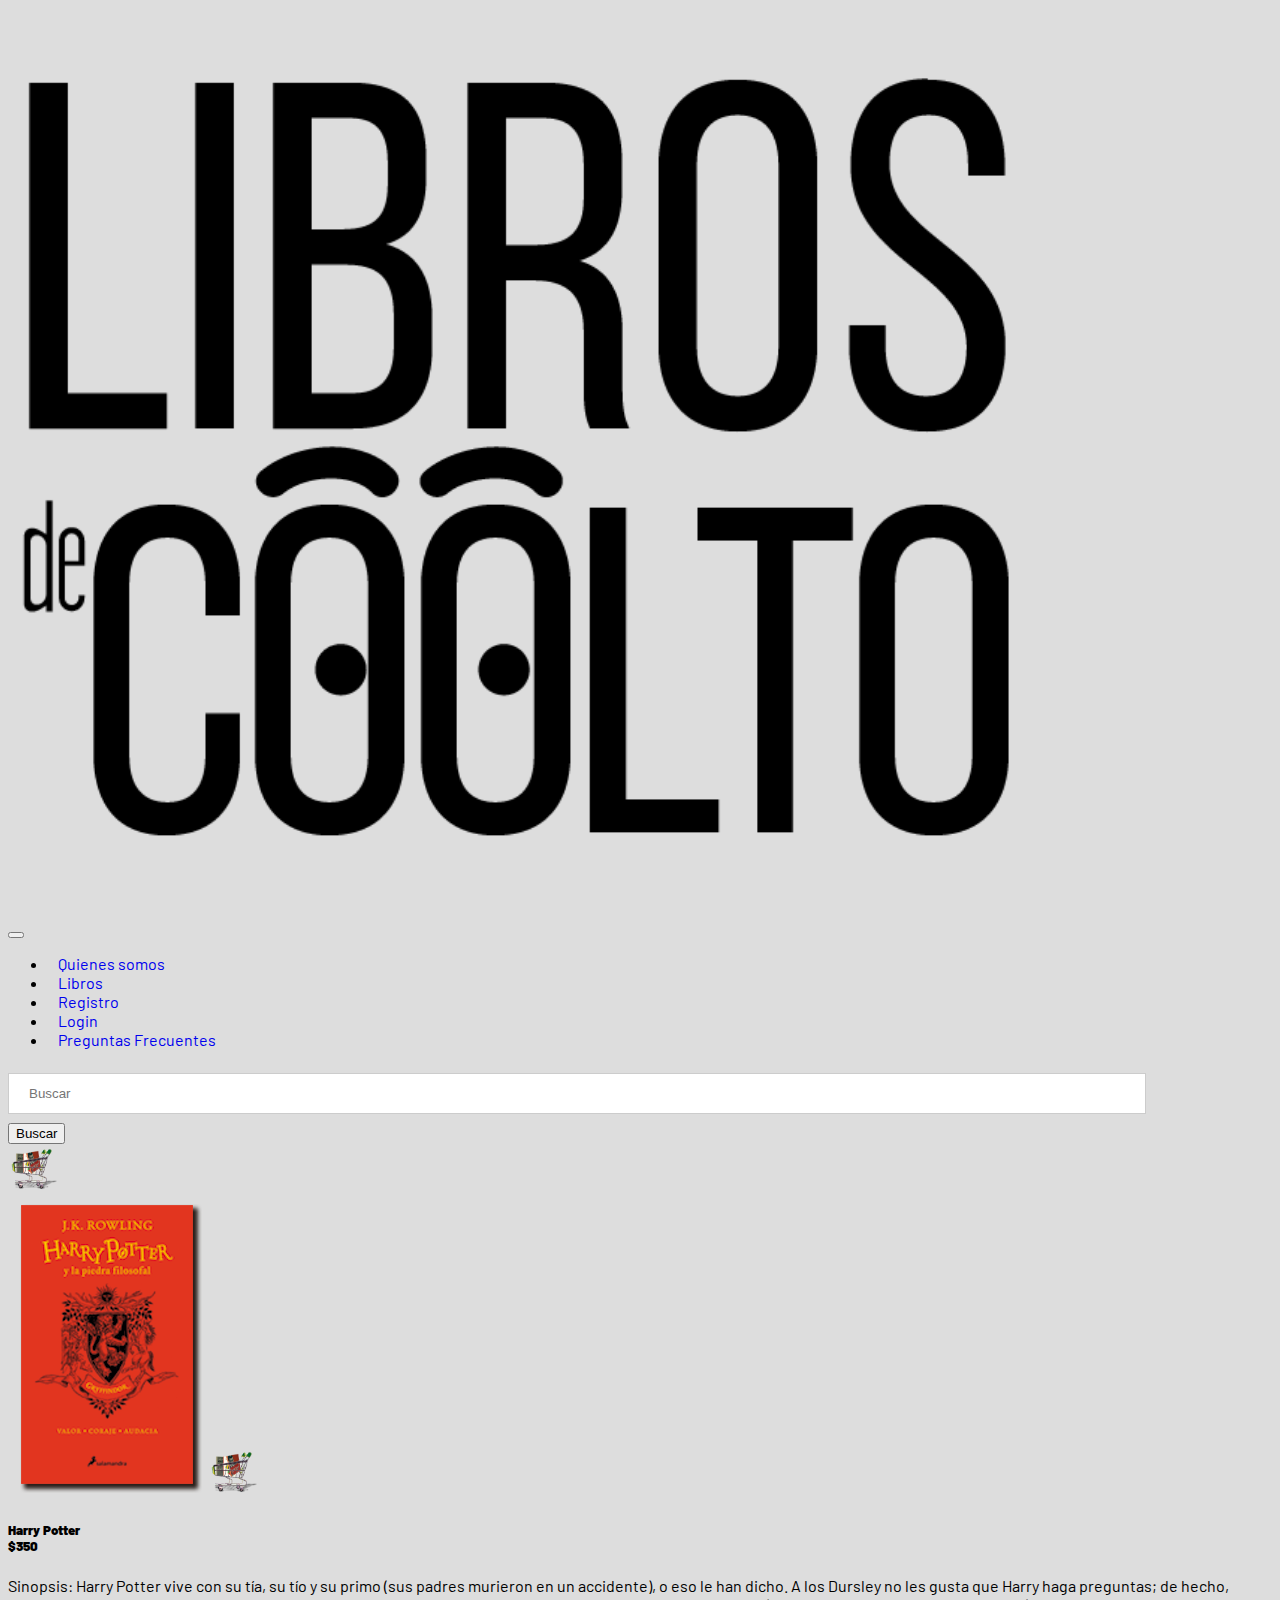
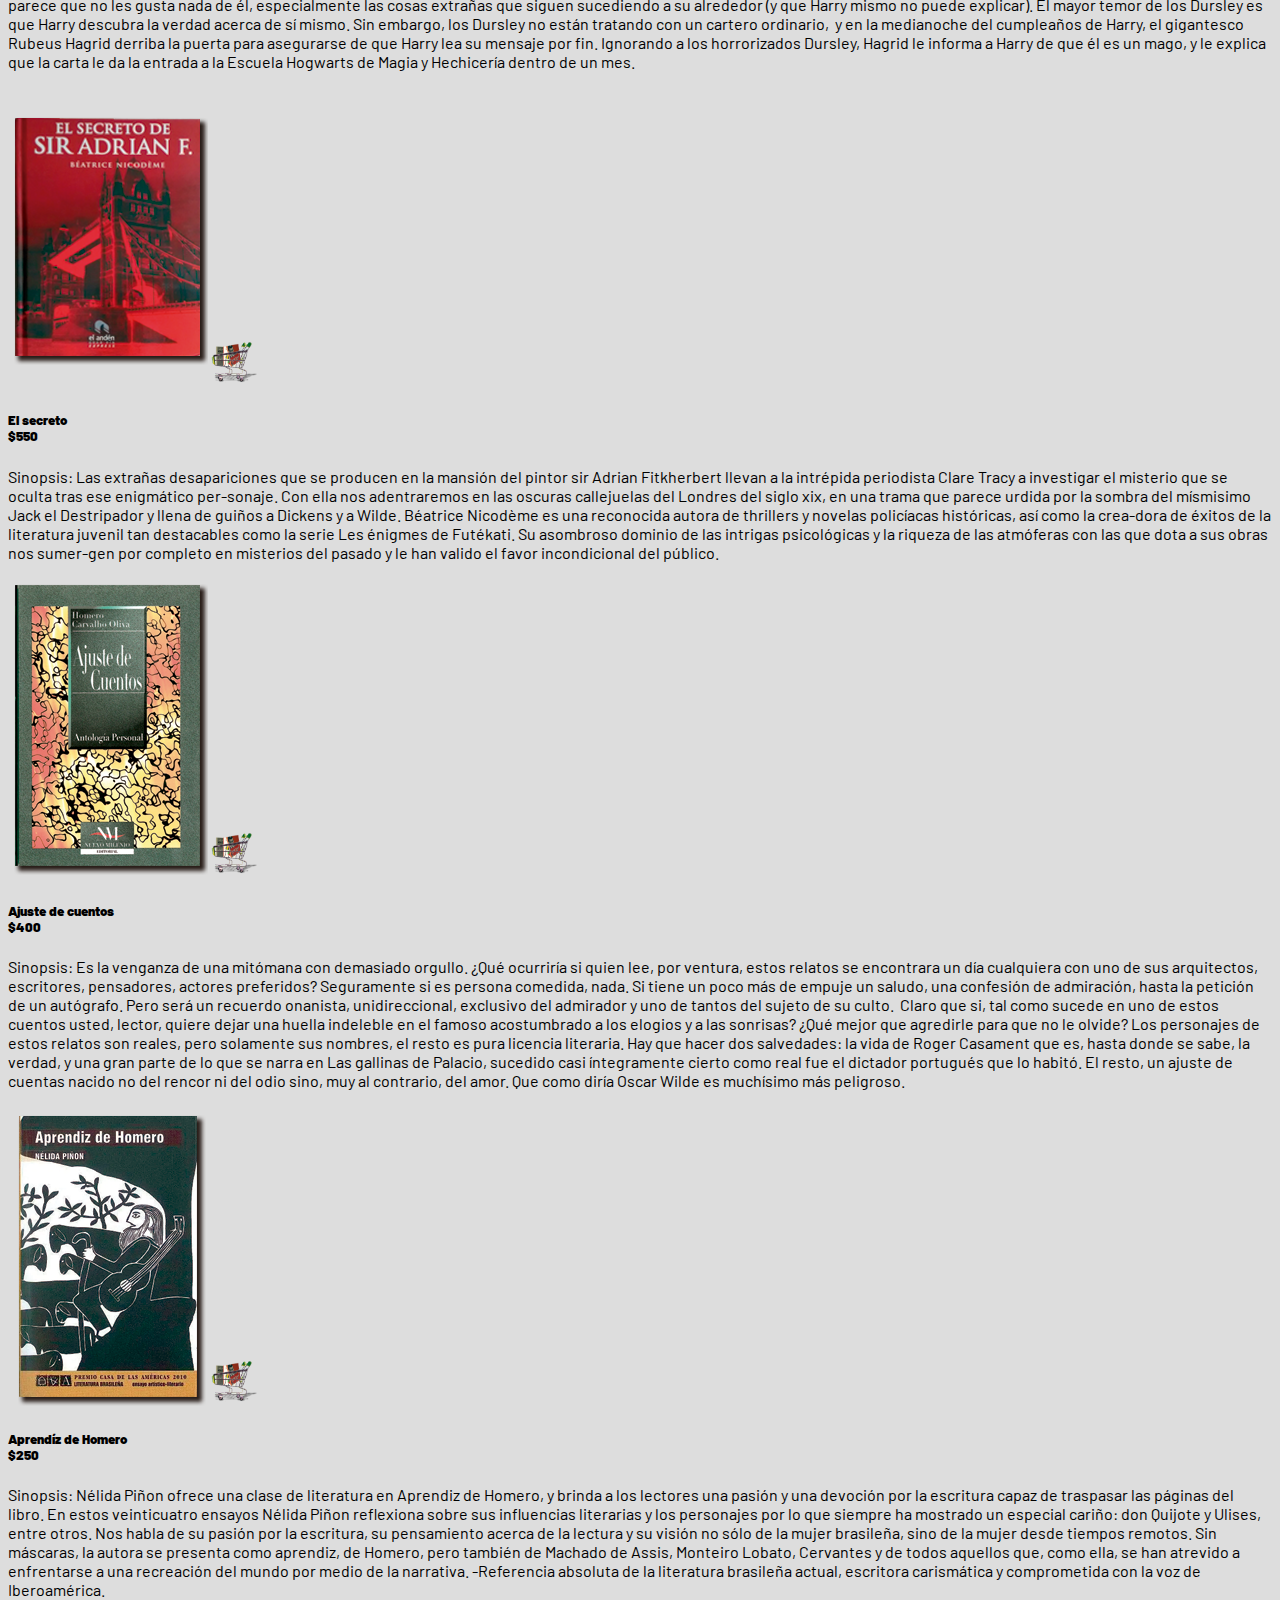
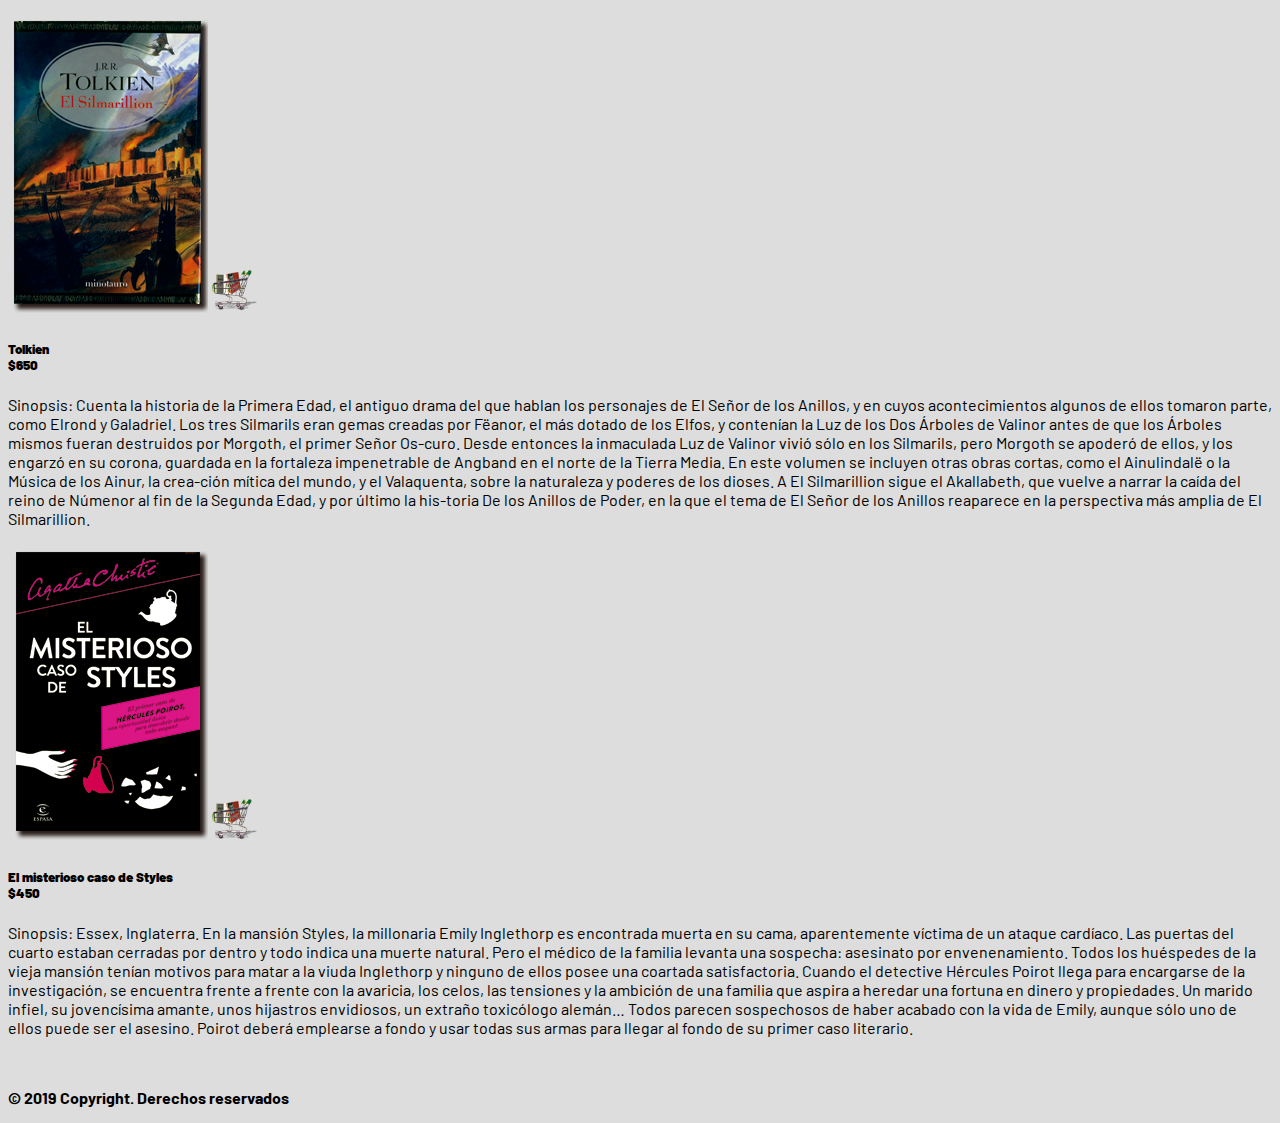
<file: VISTAS NUEVAS/libros.html>
<!DOCTYPE html>
<html>

<head>
  <meta charset="utf-8">
  <title>Libros de Coolto</title>
  <link rel="stylesheet" href="https://stackpath.bootstrapcdn.com/bootstrap/4.1.3/css/bootstrap.min.css" integrity="sha384-MCw98/SFnGE8fJT3GXwEOngsV7Zt27NXFoaoApmYm81iuXoPkFOJwJ8ERdknLPMO" crossorigin="anonymous">
  <link rel="stylesheet" href="css/estilos.css">
  <link href="https://fonts.googleapis.com/css?family=Barlow&amp;display=swap" rel="stylesheet">
  <meta name="viewport" content="width=device-width, initial-scale=1.0">
  <link rel="icon" href="img/Logo.png">
</head>

<body>
  <nav class="navbar navbar-expand-lg navbar-light bg-light col-lg-12">
    <div class="logo col-md-2 col-lg-1">
      <img src="img/Logo.png" width="80%" class="mx-auto img-fluid">
    </div>
    <button class="navbar-toggler" type="button" data-toggle="collapse" data-target="#navbarSupportedContent" aria-controls="navbarSupportedContent" aria-expanded="false" aria-label="Toggle navigation">
      <span class="navbar-toggler-icon"></span>
    </button>
    <div class="collapse navbar-collapse" id="navbarSupportedContent">
      <ul class="navbar-nav mr-auto">
        <li class="nav-item ">
          <a class="nav-link" href="quienes somos.html">Quienes somos</a>
        </li>
        <li class="nav-item ">
          <a class="nav-link" href="libros.html" contenteditable="true">Libros</a>
        </li>
        <li class="nav-item ">
          <a class="nav-link" href="registro.html">Registro</a>
        </li>
        <li class="nav-item">
          <a class="nav-link disabled" href="login.html">Login</a>
        </li>
        <li class="nav-item">
          <a class="nav-link disabled" href="preguntasFrecuentes.html">Preguntas Frecuentes</a>
        </li>
      </ul>
      <form class="form-inline my-2 my-lg-0">
        <input class="form-control mr-sm-2" type="search" placeholder="Buscar" aria-label="Search">
        <button class="btn btn-outline-success my-2 my-sm-0" type="submit">Buscar</button>
      </form><img src="img/Botón de carrito.png" width="50" class="" style="">
    </div>
  </nav>
  <div style="text-align:center;">
    <div class="container">
      <div class="row">
        <div class="col-md-12" style=""></div>
      </div>
    </div>
  </div>
  <div class="py-5 col-md-12" style="	background-attachment: fixed;">
    <div class="container">
      <div class="row">
        <div class="ml-auto p-3 col-md-2 bg-white" style=""> <img class="img-fluid d-block mx-auto" src="img/01.png"><img class="img-fluid d-block mx-auto" src="img/Botón de carrito.png" width="50">
          <h5 class="text-center"><b>Harry Potter<br>$350</b></h5>
        </div>
        <div class="p-3 col-md-10 mr-auto bg-white text-dark" style="">
          <div class="blockquote mb-0">
            <p class="">Sinopsis: Harry Potter vive con su tía, su tío y su primo (sus padres murieron en un accidente), o eso le han dicho. A los Dursley no les gusta que Harry haga preguntas; de hecho, parece que no les gusta nada de él, especialmente las cosas extrañas que siguen sucediendo a su alrededor (y que Harry mismo no puede explicar). El mayor temor de los Dursley es que Harry descubra la verdad acerca de sí mismo. Sin embargo, los Dursley no están tratando con un cartero ordinario,&nbsp; y en la medianoche del cumpleaños de Harry, el gigantesco Rubeus Hagrid derriba la puerta para asegurarse de que Harry lea su mensaje por fin. Ignorando a los horrorizados Dursley, Hagrid le informa a Harry de que él es un mago, y le explica que la carta le da la entrada a la Escuela Hogwarts de Magia y Hechicería dentro de un mes.</p>
          </div>
        </div>
      </div>
      <div class="row">
        <div class="col-md-12 align-items-center"></div>
      </div>
    </div>
  </div>
  <div class="py-5 col-md-12" style="	background-attachment: fixed;">
    <div class="container">
      <div class="row">
        <div class="ml-auto p-3 col-md-2 bg-white" style=""> <img class="img-fluid d-block mx-auto" src="img/02.png"><img class="img-fluid d-block mx-auto" src="img/Botón de carrito.png" width="50">
          <h5 class="text-center"><b>El secreto<br>$550</b></h5>
        </div>
        <div class="p-3 col-md-10 mr-auto bg-white text-dark" style="">
          <div class="blockquote mb-0">
            <p class="">Sinopsis:&nbsp;Las extrañas desapariciones que se producen en la mansión del pintor sir Adrian Fitkherbert llevan a la intrépida periodista Clare Tracy a investigar el misterio que se oculta tras ese enigmático per-sonaje. Con ella nos adentraremos en las oscuras callejuelas del Londres del siglo xix, en una trama que parece urdida por la sombra del mísmisimo Jack el Destripador y llena de guiños a Dickens y a Wilde. Béatrice Nicodème es una reconocida autora de thrillers y novelas policíacas históricas, así como la crea-dora de éxitos de la literatura juvenil tan destacables como la serie Les énigmes de Futékati. Su asombroso dominio de las intrigas psicológicas y la riqueza de las atmóferas con las que dota a sus obras nos sumer-gen por completo en misterios del pasado y le han valido el favor incondicional del público.</p>
          </div>
        </div>
      </div>
      <div class="row">
        <div class="col-md-12 align-items-center"></div>
      </div>
    </div>
  </div>
  <div class="py-5 col-md-12" style="	background-attachment: fixed;">
    <div class="container">
      <div class="row">
        <div class="ml-auto p-3 col-md-2 bg-white" style=""> <img class="img-fluid d-block mx-auto" src="img/03.png"><img class="img-fluid d-block mx-auto" src="img/Botón de carrito.png" width="50">
          <h5 class="text-center"><b>Ajuste de cuentos<br>$400</b></h5>
        </div>
        <div class="p-3 col-md-10 mr-auto bg-white text-dark" style="">
          <div class="blockquote mb-0">
            <p class="">Sinopsis: Es la venganza de una mitómana con demasiado orgullo. ¿Qué ocurriría si quien lee, por ventura, estos relatos se encontrara un día cualquiera con uno de sus arquitectos, escritores, pensadores, actores preferidos? Seguramente si es persona comedida, nada. Si tiene un poco más de empuje un saludo, una confesión de admiración, hasta la petición de un autógrafo. Pero será un recuerdo onanista, unidireccional, exclusivo del admirador y uno de tantos del sujeto de su culto.&nbsp; Claro que si, tal como sucede en uno de estos cuentos usted, lector, quiere dejar una huella indeleble en el famoso acostumbrado a los elogios y a las sonrisas? ¿Qué mejor que agredirle para que no le olvide? Los personajes de estos relatos son reales, pero solamente sus nombres, el resto es pura licencia literaria. Hay que hacer dos salvedades: la vida de Roger Casament que es, hasta donde se sabe, la verdad, y una gran parte de lo que se narra en Las gallinas de Palacio, sucedido casi íntegramente cierto como real fue el dictador portugués que lo habitó. El resto, un ajuste de cuentas nacido no del rencor ni del odio sino, muy al contrario, del amor. Que como diría Oscar Wilde es muchísimo más peligroso.&nbsp;</p>
          </div>
        </div>
      </div>
      <div class="row">
        <div class="col-md-12 align-items-center"></div>
      </div>
    </div>
  </div>
  <div class="py-5 col-md-12" style="	background-attachment: fixed;">
    <div class="container">
      <div class="row">
        <div class="ml-auto p-3 col-md-2 bg-white" style=""> <img class="img-fluid d-block mx-auto" src="img/04.png"><img class="img-fluid d-block mx-auto" src="img/Botón de carrito.png" width="50">
          <h5 class="text-center"><b>Aprendíz de Homero<br>$250</b></h5>
        </div>
        <div class="p-3 col-md-10 mr-auto bg-white text-dark" style="">
          <div class="blockquote mb-0">
            <p class="">Sinopsis:&nbsp;Nélida Piñon ofrece una clase de literatura en Aprendiz de Homero, y brinda a los lectores una pasión y una devoción por la escritura capaz de traspasar las páginas del libro. En estos veinticuatro ensayos Nélida Piñon reflexiona sobre sus influencias literarias y los personajes por lo que siempre ha mostrado un especial cariño: don Quijote y Ulises, entre otros. Nos habla de su pasión por la escritura, su pensamiento acerca de la lectura y su visión no sólo de la mujer brasileña, sino de la mujer desde tiempos remotos. Sin máscaras, la autora se presenta como aprendiz, de Homero, pero también de Machado de Assis, Monteiro Lobato, Cervantes y de todos aquellos que, como ella, se han atrevido a enfrentarse a una recreación del mundo por medio de la narrativa. -Referencia absoluta de la literatura brasileña actual, escritora carismática y comprometida con la voz de Iberoamérica.</p>
          </div>
        </div>
      </div>
      <div class="row">
        <div class="col-md-12 align-items-center"></div>
      </div>
    </div>
  </div>
  <div class="py-5 col-md-12" style="	background-attachment: fixed;">
    <div class="container">
      <div class="row">
        <div class="ml-auto p-3 col-md-2 bg-white" style=""> <img class="img-fluid d-block mx-auto" src="img/05.png"><img class="img-fluid d-block mx-auto" src="img/Botón de carrito.png" width="50">
          <h5 class="text-center"><b>Tolkien<br>$650</b></h5>
        </div>
        <div class="p-3 col-md-10 mr-auto bg-white text-dark" style="">
          <div class="blockquote mb-0">
            <p class="">Sinopsis: Cuenta la historia de la Primera Edad, el antiguo drama del que hablan los personajes de El Señor de los Anillos, y en cuyos acontecimientos algunos de ellos tomaron parte, como Elrond y Galadriel. Los tres Silmarils eran gemas creadas por Fëanor, el más dotado de los Elfos, y contenían la Luz de los Dos Árboles de Valinor antes de que los Árboles mismos fueran destruidos por Morgoth, el primer Señor Os-curo. Desde entonces la inmaculada Luz de Valinor vivió sólo en los Silmarils, pero Morgoth se apoderó de ellos, y los engarzó en su corona, guardada en la fortaleza impenetrable de Angband en el norte de la Tierra Media. En este volumen se incluyen otras obras cortas, como el Ainulindalë o la Música de los Ainur, la crea-ción mítica del mundo, y el Valaquenta, sobre la naturaleza y poderes de los dioses. A El Silmarillion sigue el Akallabeth, que vuelve a narrar la caída del reino de Númenor al fin de la Segunda Edad, y por último la his-toria De los Anillos de Poder, en la que el tema de El Señor de los Anillos reaparece en la perspectiva más amplia de El Silmarillion.</p>
          </div>
        </div>
      </div>
      <div class="row">
        <div class="col-md-12 align-items-center"></div>
      </div>
    </div>
  </div>
  <div class="py-5 col-md-12" style="	background-attachment: fixed;">
    <div class="container">
      <div class="row">
        <div class="ml-auto p-3 col-md-2 bg-white" style=""> <img class="img-fluid d-block mx-auto" src="img/06.png"><img class="img-fluid d-block mx-auto" src="img/Botón de carrito.png" width="50">
          <h5 class="text-center"><b>El misterioso caso de Styles</b><br><b>$450</b></h5>
        </div>
        <div class="p-3 col-md-10 mr-auto bg-white text-dark" style="">
          <div class="blockquote mb-0">
            <p class="">Sinopsis:&nbsp;Essex, Inglaterra. En la mansión Styles, la millonaria Emily Inglethorp es encontrada muerta en su cama, aparentemente víctima de un ataque cardíaco. Las puertas del cuarto estaban cerradas por dentro y todo indica una muerte natural. Pero el médico de la familia levanta una sospecha: asesinato por envenenamiento. Todos los huéspedes de la vieja mansión tenían motivos para matar a la viuda Inglethorp y ninguno de ellos posee una coartada satisfactoria. Cuando el detective Hércules Poirot llega para encargarse de la investigación, se encuentra frente a frente con la avaricia, los celos, las tensiones y la ambición de una familia que aspira a heredar una fortuna en dinero y propiedades. Un marido infiel, su jovencísima amante, unos hijastros envidiosos, un extraño toxicólogo alemán… Todos parecen sospechosos de haber acabado con la vida de Emily, aunque sólo uno de ellos puede ser el asesino. Poirot deberá emplearse a fondo y usar todas sus armas para llegar al fondo de su primer caso literario.</p>
          </div>
        </div>
      </div>
      <div class="row">
        <div class="col-md-12 align-items-center"></div>
      </div>
    </div>
  </div>
  <div class="py-5"></div>
  <div class="py-4">
    <div class="container">
      <div class="row">
        <div class="col-6 p-3 col-md-12"> </div>
      </div>
    </div>
  </div>
  <div class="py-3">
    <div class="container">
      <div class="row">
        <div class="col-lg-3 col-md-12 p-3">
          <div class="row">
            <div class="col-md-12 d-flex align-items-center justify-content-between my-2"> <a href="#">
                <i class="d-block fa fa-facebook-official text-muted fa-lg mr-2"></i>
              </a> <a href="#">
                <i class="d-block fa fa-instagram text-muted fa-lg mx-2"></i>
              </a> <a href="#">
                <i class="d-block fa fa-google-plus-official text-muted fa-lg mx-2"></i>
              </a> <a href="#">
                <i class="d-block fa fa-pinterest-p text-muted fa-lg mx-2"></i>
              </a> <a href="#">
                <i class="d-block fa fa-reddit text-muted fa-lg mx-2"></i>
              </a> <a href="#">
                <i class="d-block fa fa-twitter text-muted fa-lg ml-2"></i>
              </a> </div>
          </div>
        </div>
      </div>
      <div class="row">
        <div class="col-md-12 text-center">
          <p class="mb-0 mt-2"><b>© 2019 Copyright. Derechos reservados</b></p>
        </div>
      </div>
    </div>
  </div>
  <footer class="row"></footer>
  <script src="https://code.jquery.com/jquery-3.3.1.slim.min.js" integrity="sha384-q8i/X+965DzO0rT7abK41JStQIAqVgRVzpbzo5smXKp4YfRvH+8abtTE1Pi6jizo" crossorigin="anonymous"></script>
  <script src="https://cdnjs.cloudflare.com/ajax/libs/popper.js/1.14.3/umd/popper.min.js" integrity="sha384-ZMP7rVo3mIykV+2+9J3UJ46jBk0WLaUAdn689aCwoqbBJiSnjAK/l8WvCWPIPm49" crossorigin="anonymous"></script>
  <script src="https://stackpath.bootstrapcdn.com/bootstrap/4.1.3/js/bootstrap.min.js" integrity="sha384-ChfqqxuZUCnJSK3+MXmPNIyE6ZbWh2IMqE241rYiqJxyMiZ6OW/JmZQ5stwEULTy" crossorigin="anonymous"></script>

</body>

</html>
</file>
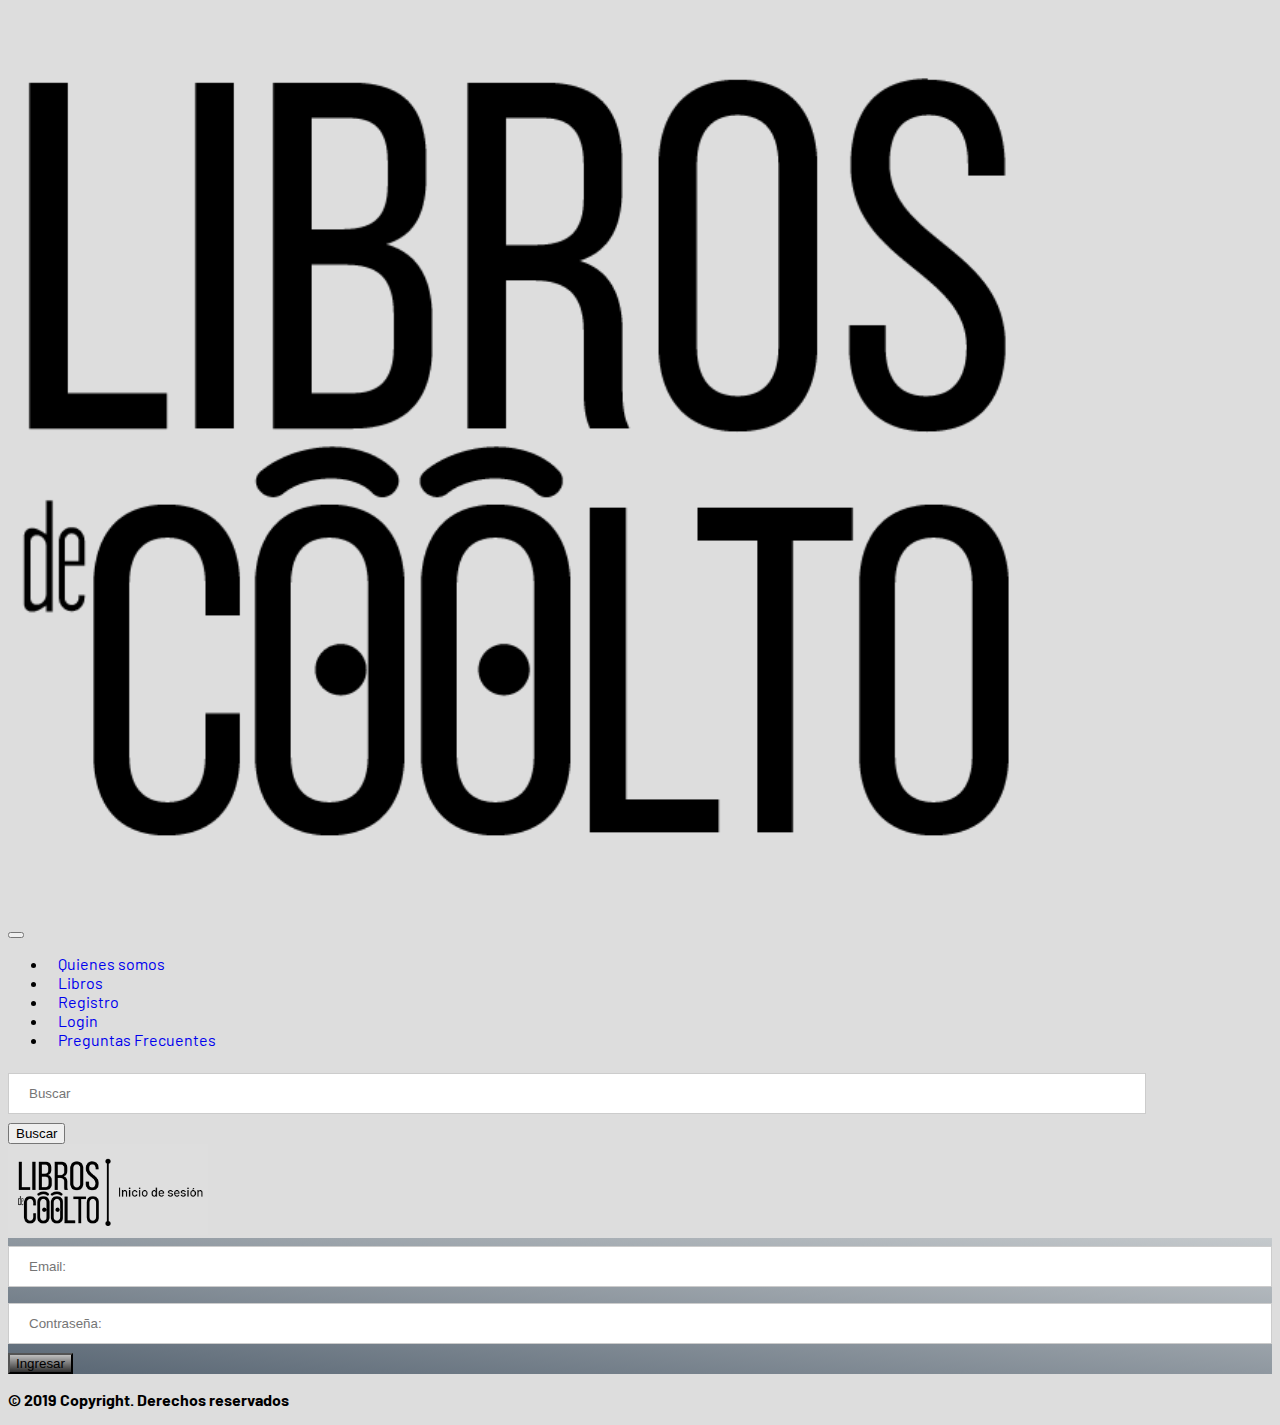
<file: VISTAS NUEVAS/login.html>
<!DOCTYPE html>
<html>

<head>
  <meta charset="utf-8">
  <title>Libros de Coolto</title>
  <link rel="stylesheet" href="https://stackpath.bootstrapcdn.com/bootstrap/4.1.3/css/bootstrap.min.css" integrity="sha384-MCw98/SFnGE8fJT3GXwEOngsV7Zt27NXFoaoApmYm81iuXoPkFOJwJ8ERdknLPMO" crossorigin="anonymous">
  <link rel="stylesheet" href="css/estilos.css">
  <link href="https://fonts.googleapis.com/css?family=Barlow&amp;display=swap" rel="stylesheet">
  <meta name="viewport" content="width=device-width, initial-scale=1.0">
  <link rel="icon" href="img/Logo.png">
</head>

<body>
  <nav class="navbar navbar-expand-lg navbar-light bg-light col-lg-12">
    <div class="logo col-md-2 col-lg-1">
      <img src="img/Logo.png" width="80%">
    </div>
    <button class="navbar-toggler" type="button" data-toggle="collapse" data-target="#navbarSupportedContent" aria-controls="navbarSupportedContent" aria-expanded="false" aria-label="Toggle navigation">
      <span class="navbar-toggler-icon"></span>
    </button>
    <div class="collapse navbar-collapse" id="navbarSupportedContent">
      <ul class="navbar-nav mr-auto">
        <li class="nav-item ">
          <a class="nav-link" href="quienes somos.html">Quienes somos</a>
        </li>
        <li class="nav-item ">
          <a class="nav-link" href="libros.html" contenteditable="true">Libros</a>
        </li>
        <li class="nav-item">
          <a class="nav-link" href="registro.html">Registro</a>
        </li>
        <li class="nav-item">
          <a class="nav-link disabled" href="login.html">Login</a>
        </li>
        <li class="nav-item">
          <a class="nav-link disabled" href="preguntasFrecuentes.html">Preguntas Frecuentes</a>
        </li>
      </ul>
      <form class="form-inline my-2 my-lg-0">
        <input class="form-control mr-sm-2" type="search" placeholder="Buscar" aria-label="Search">
        <button class="btn btn-outline-success my-2 my-sm-0" type="submit">Buscar</button>
      </form>
    </div>
  </nav>
  <div class="py-5">
    <div class="container">
      <div class="row">
        <div class="col-md-12"><img class="img-fluid d-block mx-auto" src="img/Login - Logo.png" width="200"></div>
      </div>
    </div>
  </div>
  <div class="py-3 text-center" style="background-image: linear-gradient(to left bottom, rgba(189, 195, 199, .75), rgba(44, 62, 80, .75)); background-size: 100%;">
    <div class="container">
      <div class="row">
        <div class="mx-auto p-4 col-md-7">
          <form>
            <div class="form-group">
              <div class="form-group"><label style="	background-image: url(&quot;img/Logo.png&quot;);	background-position: center;	background-size: 100%;	background-repeat: repeat;"></label></div>
            </div>
            <div class="form-group"> <input type="text" class="form-control" id="form34" placeholder="Email:">
              <div class="form-group"><input type="text" class="form-control" id="form34" placeholder="Contraseña:">
              </div>
            </div>
            <button type="submit" class="btn btn-block btn-outline-light" style="	background-image: linear-gradient(to bottom, rgba(0,0,0,0.2), rgba(0,0,0,0.8));	background-position: top left;	background-size: 100%;	background-repeat: repeat;">Ingresar</button>
          </form>
        </div>
      </div>
    </div>
  </div>
  <div class="py-5"></div>
  <div class="py-4">
    <div class="container">
      <div class="row">
        <div class="col-6 p-3 col-md-12"> </div>
      </div>
    </div>
  </div>
  <div class="py-3">
    <div class="container">
      <div class="row">
        <div class="col-md-12 text-center">
          <p class="mb-0 mt-2"><b>© 2019 Copyright. Derechos reservados</b></p>
        </div>
      </div>
    </div>
  </div>
  <script src="https://code.jquery.com/jquery-3.3.1.slim.min.js" integrity="sha384-q8i/X+965DzO0rT7abK41JStQIAqVgRVzpbzo5smXKp4YfRvH+8abtTE1Pi6jizo" crossorigin="anonymous"></script>
  <script src="https://cdnjs.cloudflare.com/ajax/libs/popper.js/1.14.3/umd/popper.min.js" integrity="sha384-ZMP7rVo3mIykV+2+9J3UJ46jBk0WLaUAdn689aCwoqbBJiSnjAK/l8WvCWPIPm49" crossorigin="anonymous"></script>
  <script src="https://stackpath.bootstrapcdn.com/bootstrap/4.1.3/js/bootstrap.min.js" integrity="sha384-ChfqqxuZUCnJSK3+MXmPNIyE6ZbWh2IMqE241rYiqJxyMiZ6OW/JmZQ5stwEULTy" crossorigin="anonymous"></script>
  
</body>

</html>
</file>
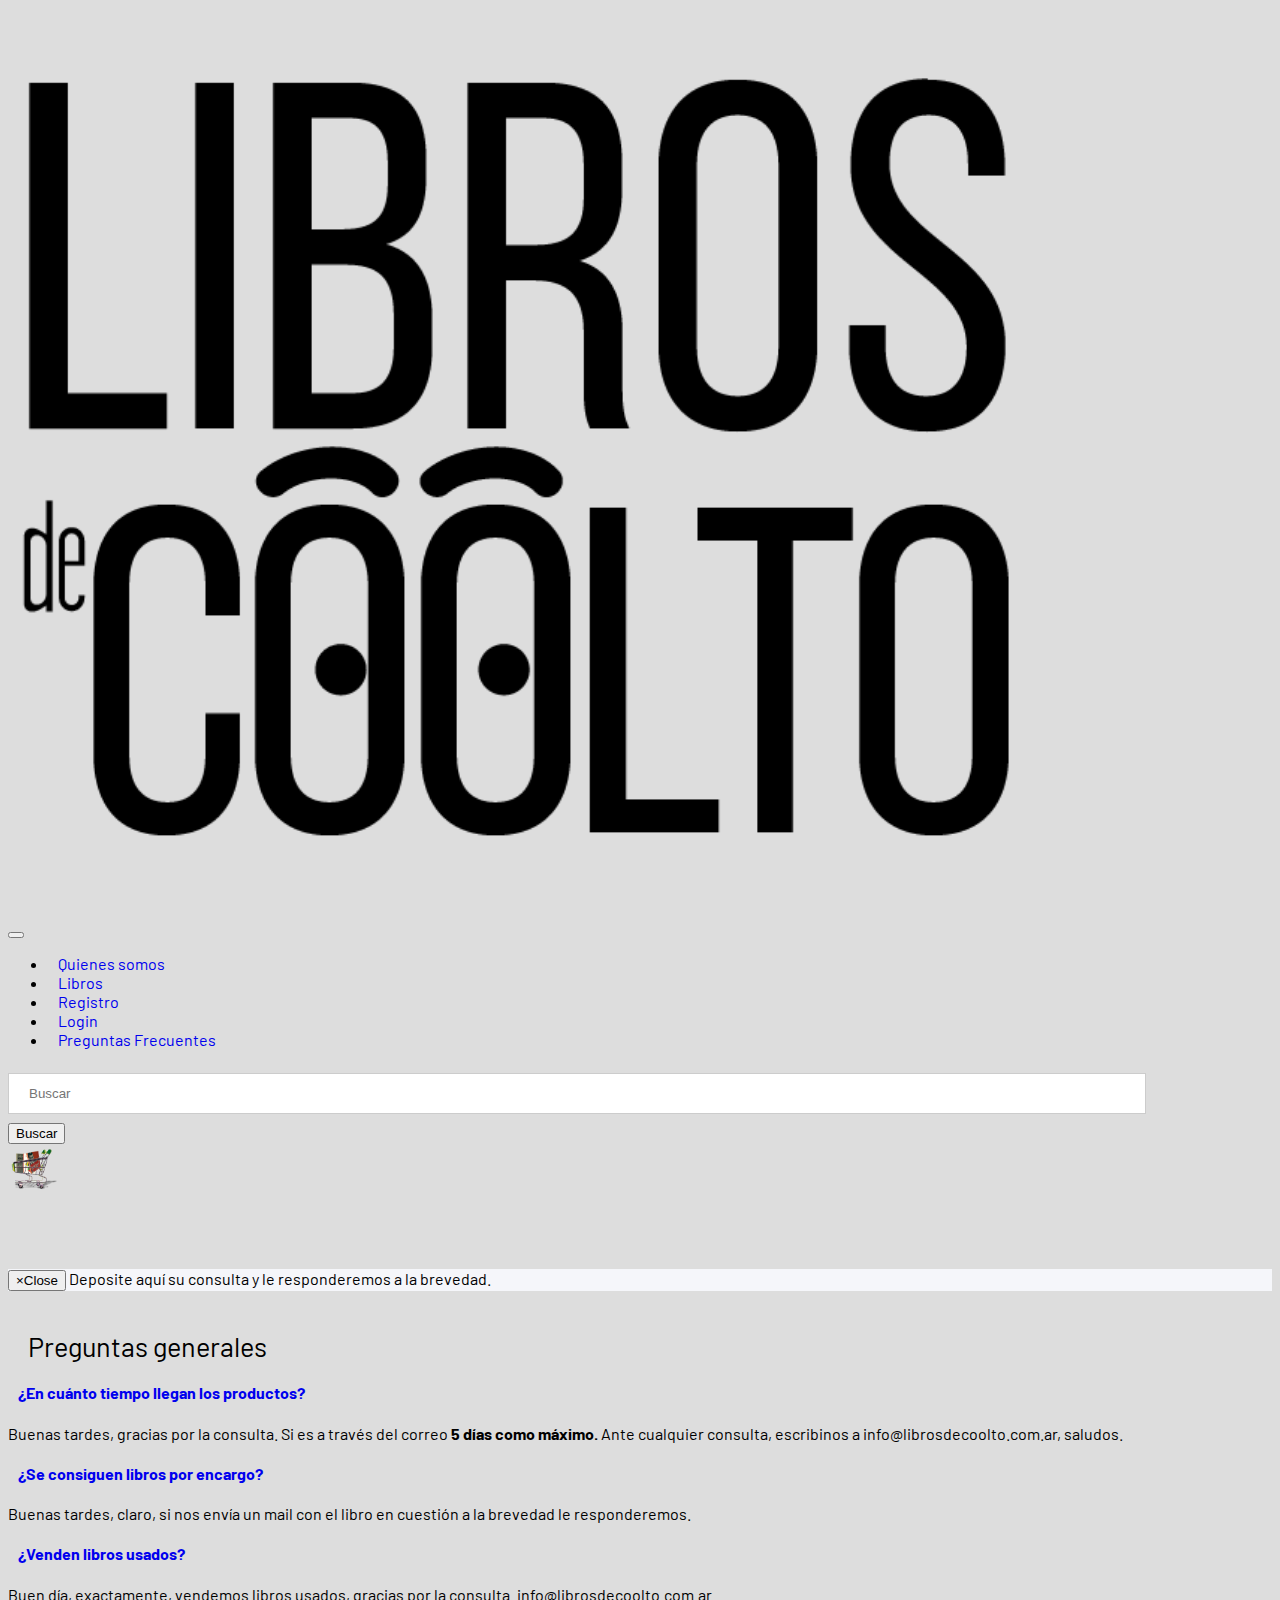
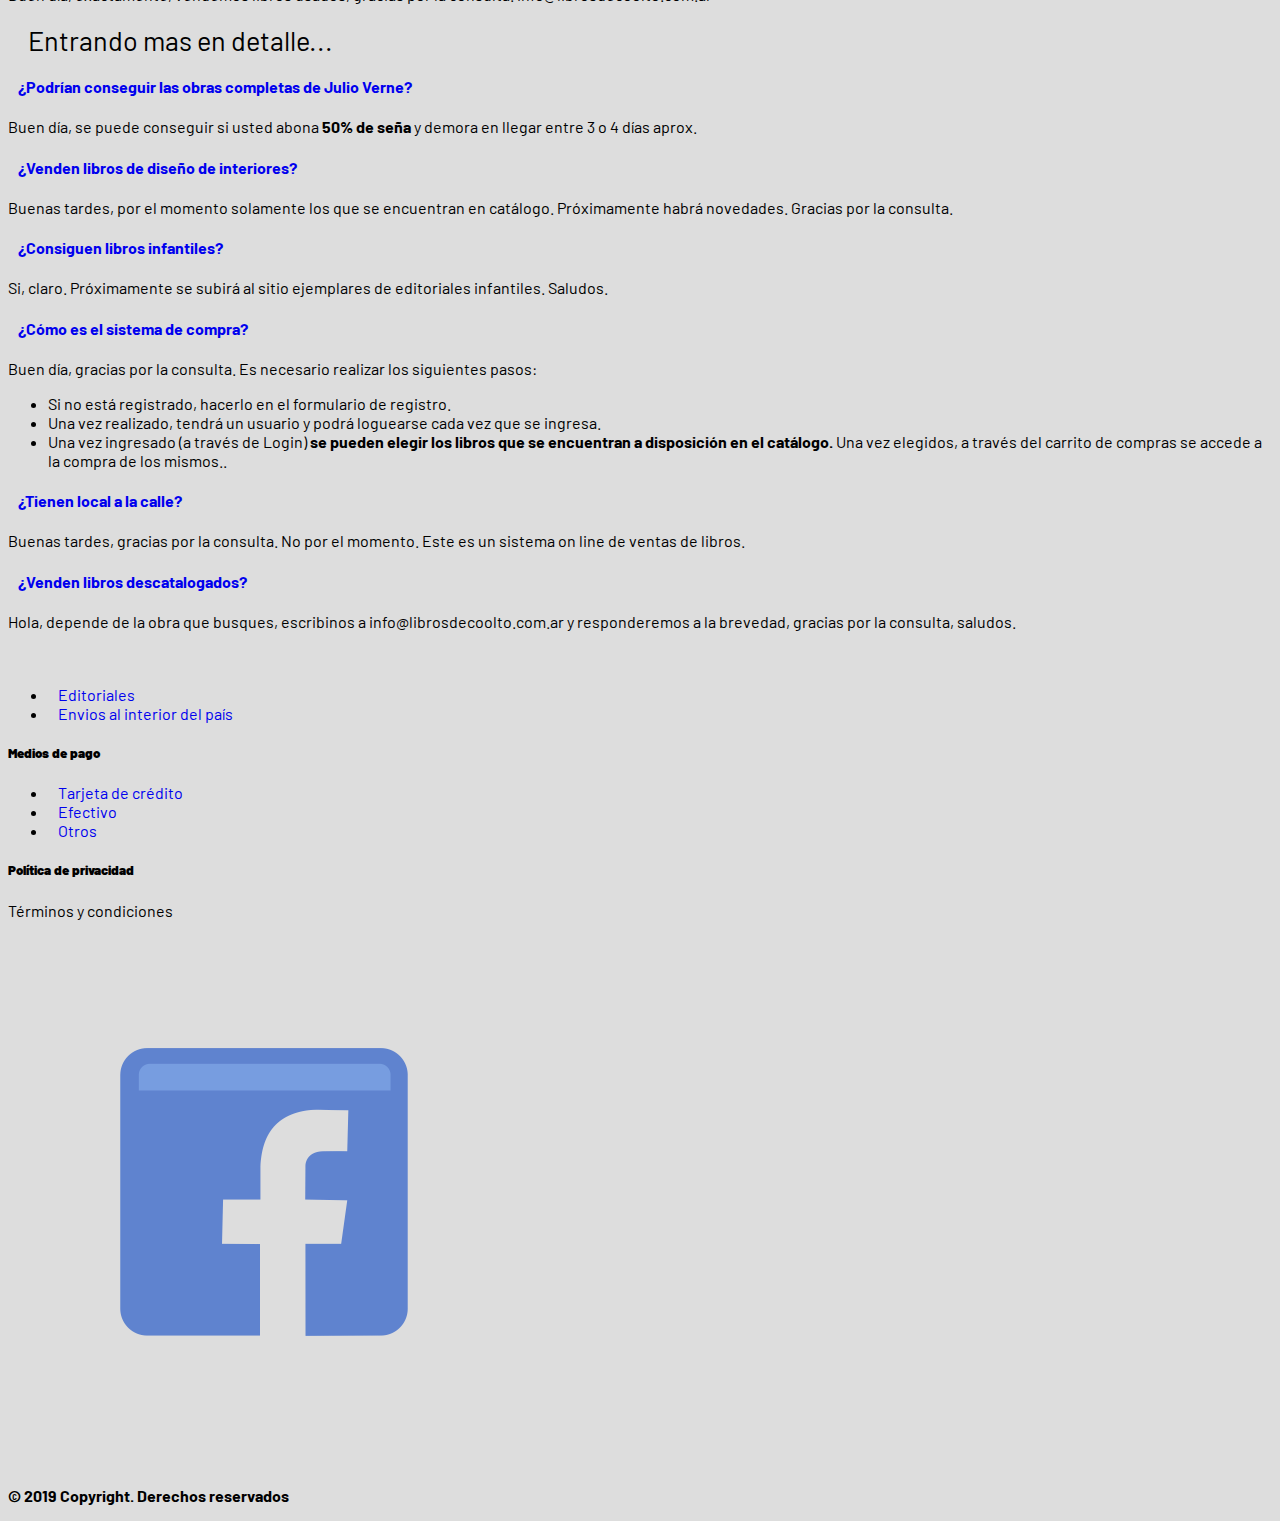
<file: VISTAS NUEVAS/preguntasFrecuentes.html>
<!DOCTYPE html>
<html>

<head>
  <meta charset="utf-8">
  <title>Libros de Coolto</title>
  <link rel="stylesheet" href="https://stackpath.bootstrapcdn.com/bootstrap/4.1.3/css/bootstrap.min.css" integrity="sha384-MCw98/SFnGE8fJT3GXwEOngsV7Zt27NXFoaoApmYm81iuXoPkFOJwJ8ERdknLPMO" crossorigin="anonymous">
  <link rel="stylesheet" href="css/estilos.css">
  <link href="https://fonts.googleapis.com/css?family=Barlow&amp;display=swap" rel="stylesheet">
  <meta name="viewport" content="width=device-width, initial-scale=1.0">
  <link rel="icon" href="img/Logo.png">
</head>

<body>
  <nav class="navbar navbar-expand-lg navbar-light bg-light col-lg-12">
    <div class="logo col-md-2 col-lg-1">
      <img src="img/Logo.png" width="80%">
    </div>
    <button class="navbar-toggler" type="button" data-toggle="collapse" data-target="#navbarSupportedContent" aria-controls="navbarSupportedContent" aria-expanded="false" aria-label="Toggle navigation">
      <span class="navbar-toggler-icon"></span>
    </button>
    <div class="collapse navbar-collapse" id="navbarSupportedContent">
      <ul class="navbar-nav mr-auto">
        <li class="nav-item ">
          <a class="nav-link" href="quienes somos.html">Quienes somos</a>
        </li>
        <li class="nav-item ">
          <a class="nav-link" href="libros.html" contenteditable="true">Libros</a>
        </li>
        <li class="nav-item ">
          <a class="nav-link" href="registro.html">Registro</a>
        </li>
        <li class="nav-item">
          <a class="nav-link disabled" href="login.html">Login</a>
        </li>
        <li class="nav-item">
          <a class="nav-link disabled" href="preguntasFrecuentes.html">Preguntas Frecuentes</a>
        </li>
      </ul>
      <form class="form-inline my-2 my-lg-0">
        <input class="form-control mr-sm-2" type="search" placeholder="Buscar" aria-label="Search">
        <button class="btn btn-outline-success my-2 my-sm-0" type="submit">Buscar</button>
      </form><img src="img/Botón de carrito.png" width="50" class="" style="">
    </div>
  </nav>
    <body>

<div class="container">


<!-- Bootstrap FAQ - START -->
<div class="container">
    <br />
    <br />
    <br />

    <div class="alert alert-warning alert-dismissible" role="alert">
        <button type="button" class="close" data-dismiss="alert"><span aria-hidden="true">&times;</span><span class="sr-only">Close</span></button>
        Deposite aquí su consulta y le responderemos a la brevedad.
    </div>

    <br />

    <div class="panel-group" id="accordion">
        <div class="faqHeader">Preguntas generales</div>
        <div class="panel panel-default">
            <div class="panel-heading">
                <h4 class="panel-title">
                    <a class="accordion-toggle" data-toggle="collapse" data-parent="#accordion" href="#collapseOne">¿En cuánto tiempo llegan los productos?</a>
                </h4>
            </div>
            <div id="collapseOne" class="panel-collapse collapse in">
                <div class="panel-body">
                    Buenas tardes, gracias por la consulta. Si es a través del correo <strong>5 días como máximo.</strong> Ante cualquier consulta, escribinos a info@librosdecoolto.com.ar, saludos.
                </div>
            </div>
        </div>
        <div class="panel panel-default">
            <div class="panel-heading">
                <h4 class="panel-title">
                    <a class="accordion-toggle collapsed" data-toggle="collapse" data-parent="#accordion" href="#collapseTen">
                        ¿Se consiguen libros por encargo?</a>
                </h4>
            </div>
            <div id="collapseTen" class="panel-collapse collapse">
                <div class="panel-body">
                    Buenas tardes, claro, si nos envía un mail con el libro en cuestión a la brevedad le responderemos.

                </div>
            </div>
        </div>
        <div class="panel panel-default">
            <div class="panel-heading">
                <h4 class="panel-title">
                    <a class="accordion-toggle collapsed" data-toggle="collapse" data-parent="#accordion" href="#collapseEleven">¿Venden libros usados?</a>
                </h4>
            </div>
            <div id="collapseEleven" class="panel-collapse collapse">
                <div class="panel-body">
                    Buen día, exactamente, vendemos libros usados, gracias por la consulta. info@librosdecoolto.com.ar
                </div>
            </div>
        </div>

        <div class="faqHeader">Entrando mas en detalle...</div>
        <div class="panel panel-default">
            <div class="panel-heading">
                <h4 class="panel-title">
                    <a class="accordion-toggle collapsed" data-toggle="collapse" data-parent="#accordion" href="#collapseTwo">
                        ¿Podrían conseguir las obras completas de Julio Verne?</a>
                </h4>
            </div>
            <div id="collapseTwo" class="panel-collapse collapse">
                <div class="panel-body">
                    Buen día, se puede conseguir si usted abona <strong>50% de seña</strong> y demora en llegar entre 3 o 4 días aprox.
                </div>
            </div>
        </div>
        <div class="panel panel-default">
            <div class="panel-heading">
                <h4 class="panel-title">
                    <a class="accordion-toggle collapsed" data-toggle="collapse" data-parent="#accordion" href="#collapseThree">¿Venden libros de diseño de interiores?</a>
                </h4>
            </div>
            <div id="collapseThree" class="panel-collapse collapse">
                <div class="panel-body">
                    Buenas tardes, por el momento solamente los que se encuentran en catálogo. Próximamente habrá novedades. Gracias por la consulta.
                </div>
            </div>
        </div>
        <div class="panel panel-default">
            <div class="panel-heading">
                <h4 class="panel-title">
                    <a class="accordion-toggle collapsed" data-toggle="collapse" data-parent="#accordion" href="#collapseFive">¿Consiguen libros infantiles?</a>
                </h4>
            </div>
            <div id="collapseFive" class="panel-collapse collapse">
                <div class="panel-body">
                    Si, claro. Próximamente se subirá al sitio ejemplares de editoriales infantiles. Saludos.
                </div>
            </div>
        </div>
        <div class="panel panel-default">
            <div class="panel-heading">
                <h4 class="panel-title">
                    <a class="accordion-toggle collapsed" data-toggle="collapse" data-parent="#accordion" href="#collapseSix">
                        ¿Cómo es el sistema de compra?</a>
                </h4>
            </div>
            <div id="collapseSix" class="panel-collapse collapse">
                <div class="panel-body">
                    Buen día, gracias por la consulta. Es necesario realizar los siguientes pasos:
                    <ul>
                        <li>Si no está registrado, hacerlo en el formulario de registro.</li>
                        <li>Una vez realizado, tendrá un usuario y podrá loguearse cada vez que se ingresa.</li>
                        <li>Una vez ingresado (a través de Login) <strong>se pueden elegir los libros que se encuentran a disposición en el catálogo. </strong>Una vez elegidos, a través del carrito de compras se accede a la compra de los mismos..</li>
                    </ul>
                </div>
            </div>
        </div>
        <div class="panel panel-default">
            <div class="panel-heading">
                <h4 class="panel-title">
                    <a class="accordion-toggle collapsed" data-toggle="collapse" data-parent="#accordion" href="#collapseEight">¿Tienen local a la calle?</a>
                </h4>
            </div>
            <div id="collapseEight" class="panel-collapse collapse">
                <div class="panel-body">
                    Buenas tardes, gracias por la consulta. No por el momento. Este es un sistema on line de ventas de libros. 
                </div>
            </div>
        </div>
        <div class="panel panel-default">
            <div class="panel-heading">
                <h4 class="panel-title">
                    <a class="accordion-toggle collapsed" data-toggle="collapse" data-parent="#accordion" href="#collapseNine">
                        ¿Venden libros descatalogados?</a>
                </h4>
            </div>
            <div id="collapseNine" class="panel-collapse collapse">
                <div class="panel-body">
                    Hola, depende de la obra que busques, escribinos a info@librosdecoolto.com.ar y responderemos a la brevedad, gracias por la consulta, saludos. 
                </div>
            </div>

        </div>
    </div>
</div>

<style>
    .faqHeader {
        font-size: 27px;
        margin: 20px;
    }


        font-size: 18px;
        line-height: 22px;

    }
</style>

<!-- Bootstrap FAQ - END -->

</div>

</body>
        <br />
        <br />
    <div class="py-3">
    <div class="container">
      <div class="row">
        <div class="col-lg-3 col-6 p-3">
          <ul class="list-unstyled">
            <li> <a href="#">Editoriales</a> </li>
            <li> <a href="#">Envios al interior del país</a> </li>
          </ul>
        </div>
        <div class="col-lg-3 col-6 p-3">
          <h5> <b>Medios de pago</b></h5>
          <ul class="list-unstyled">
            <li> <a href="#">Tarjeta de crédito</a> </li>
            <li> <a href="#">Efectivo</a> </li>
            <li> <a href="#">Otros</a> </li>
          </ul>
        </div>
        <div class="col-lg-3 col-md-6 p-3">
          <h5> <b>Política de privacidad</b></h5>
          <p class="mb-0" contenteditable="true"> Términos y condiciones</p>
        </div>
        <div class="col-lg-3 col-md-6 p-3">
          <img class="img-fluid d-block rounded-circle border-0 w-50" src="img/Facebook_UI-03-512.png">
          <div class="row">
            <div class="col-md-12 d-flex align-items-center justify-content-between my-2"> <a href="#">
                <i class="d-block fa fa-facebook-official text-muted fa-lg mr-2"></i>
              </a> </div>
          </div>
        </div>
      </div>
      <div class="row">
        <div class="col-md-12 text-center">
          <p class="mb-0 mt-2"><b>© 2019 Copyright. Derechos reservados</b></p>
        </div>
      </div>
    </div>
  </div>
  <footer class="row"></footer>
  <script src="https://code.jquery.com/jquery-3.3.1.slim.min.js" integrity="sha384-q8i/X+965DzO0rT7abK41JStQIAqVgRVzpbzo5smXKp4YfRvH+8abtTE1Pi6jizo" crossorigin="anonymous"></script>
  <script src="https://cdnjs.cloudflare.com/ajax/libs/popper.js/1.14.3/umd/popper.min.js" integrity="sha384-ZMP7rVo3mIykV+2+9J3UJ46jBk0WLaUAdn689aCwoqbBJiSnjAK/l8WvCWPIPm49" crossorigin="anonymous"></script>
  <script src="https://stackpath.bootstrapcdn.com/bootstrap/4.1.3/js/bootstrap.min.js" integrity="sha384-ChfqqxuZUCnJSK3+MXmPNIyE6ZbWh2IMqE241rYiqJxyMiZ6OW/JmZQ5stwEULTy" crossorigin="anonymous"></script>
  
</body>

</html>
</file>
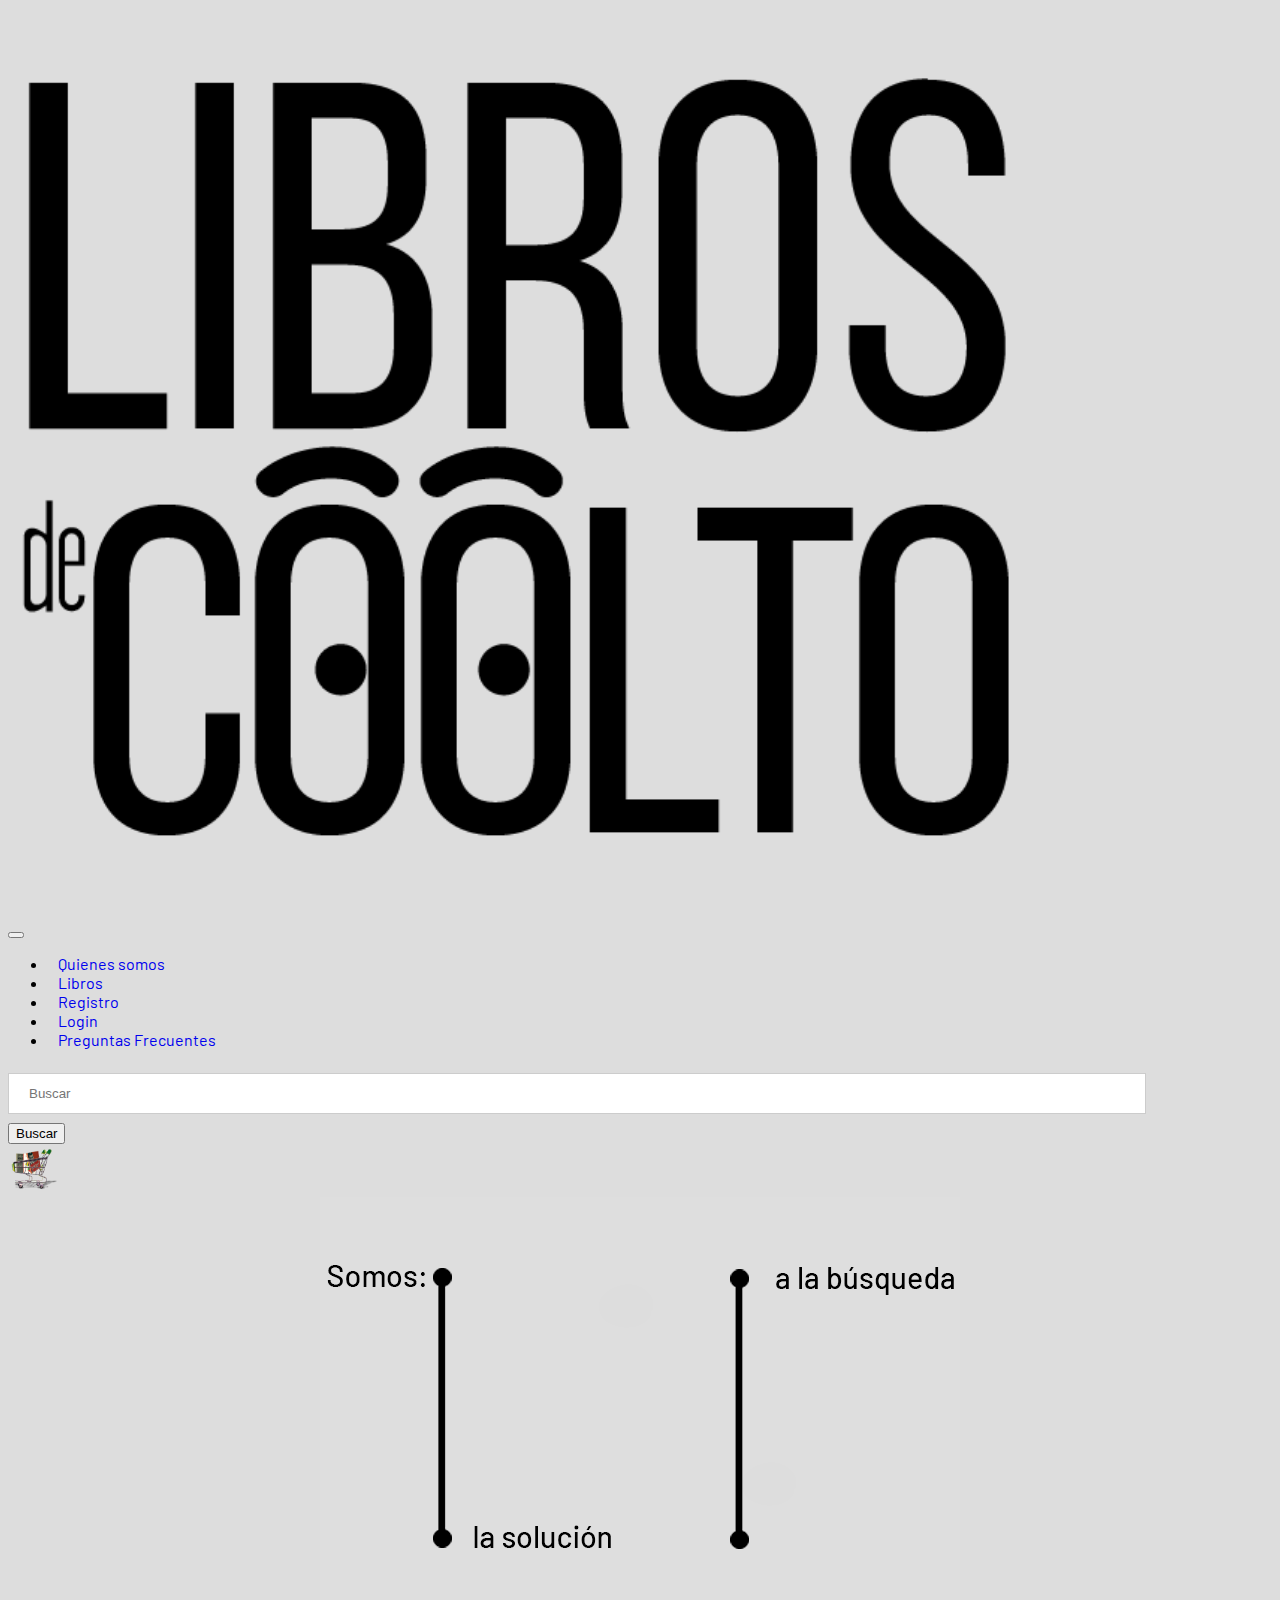
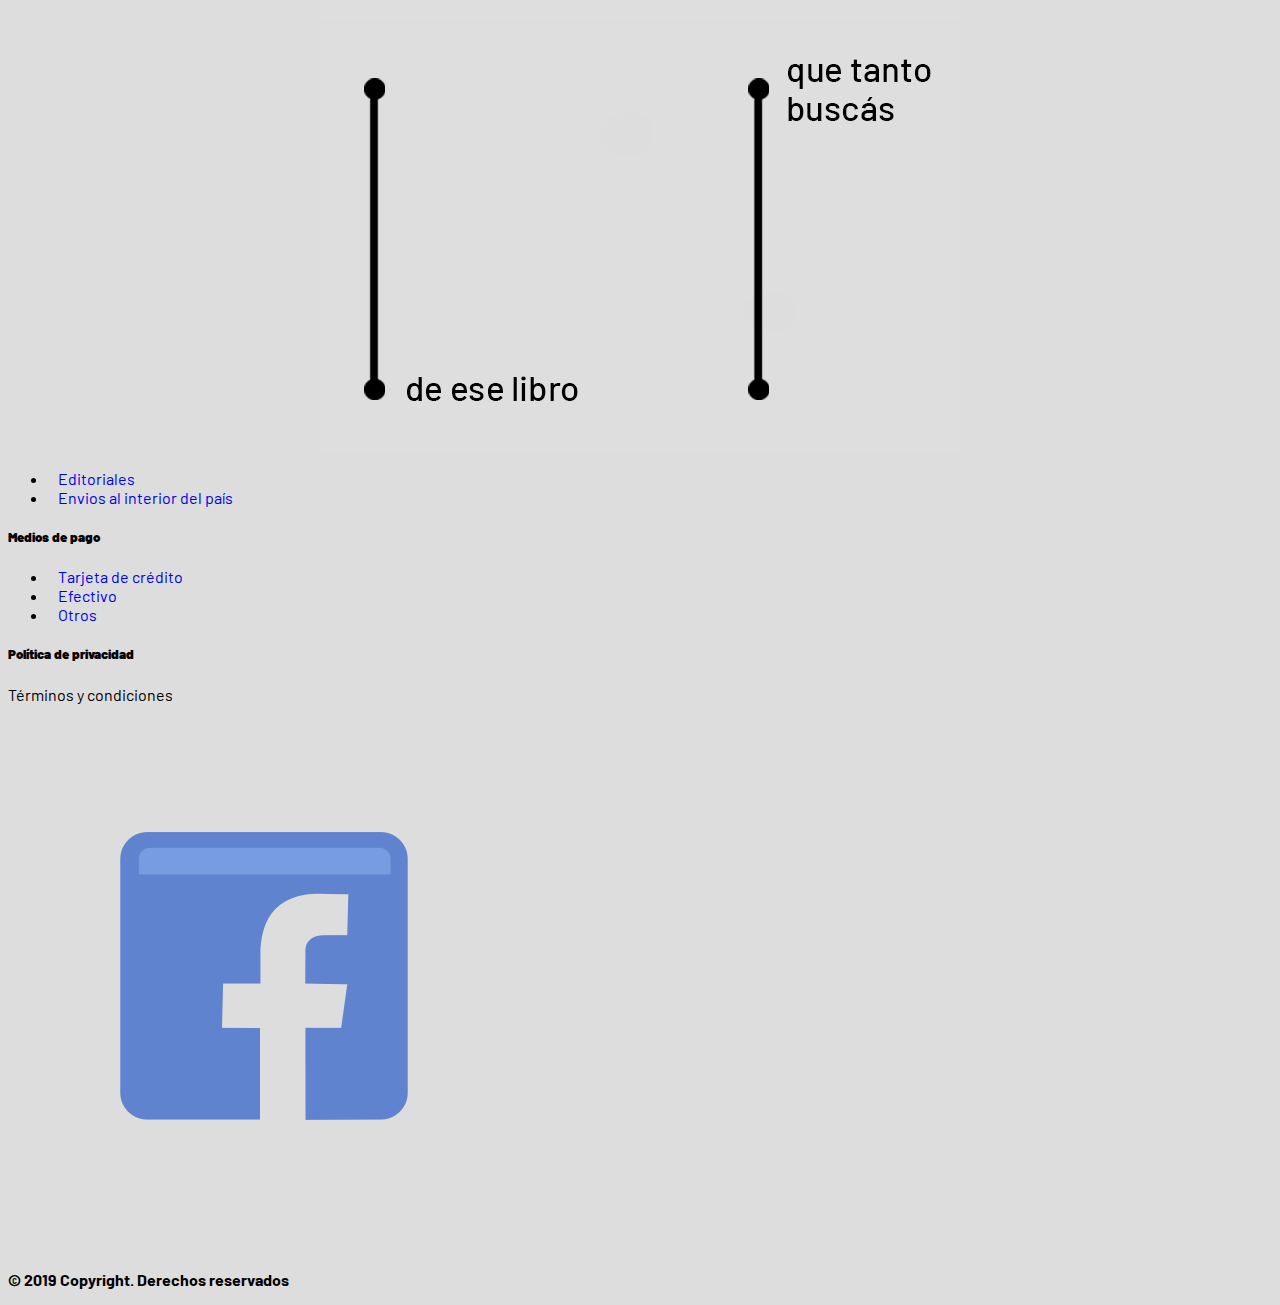
<file: VISTAS NUEVAS/quienes somos.html>
<!DOCTYPE html>
<html>

<head>
  <meta charset="utf-8">
  <title>Libros de Coolto</title>
  <link rel="stylesheet" href="https://stackpath.bootstrapcdn.com/bootstrap/4.1.3/css/bootstrap.min.css" integrity="sha384-MCw98/SFnGE8fJT3GXwEOngsV7Zt27NXFoaoApmYm81iuXoPkFOJwJ8ERdknLPMO" crossorigin="anonymous">
  <link rel="stylesheet" href="css/estilos.css">
  <link href="https://fonts.googleapis.com/css?family=Barlow&amp;display=swap" rel="stylesheet">
  <meta name="viewport" content="width=device-width, initial-scale=1.0">
  <link rel="icon" href="img/Logo.png">
</head>

<body>
  <nav class="navbar navbar-expand-lg navbar-light bg-light col-lg-12">
    <div class="logo col-md-2 col-lg-1">
      <img src="img/Logo.png" width="80%">
    </div>
    <button class="navbar-toggler" type="button" data-toggle="collapse" data-target="#navbarSupportedContent" aria-controls="navbarSupportedContent" aria-expanded="false" aria-label="Toggle navigation">
      <span class="navbar-toggler-icon"></span>
    </button>
    <div class="collapse navbar-collapse" id="navbarSupportedContent">
      <ul class="navbar-nav mr-auto">
        <li class="nav-item ">
          <a class="nav-link" href="quienes somos.html">Quienes somos</a>
        </li>
        <li class="nav-item ">
          <a class="nav-link" href="libros.html" contenteditable="true">Libros</a>
        </li>
        <li class="nav-item ">
          <a class="nav-link" href="registro.html">Registro</a>
        </li>
        <li class="nav-item">
          <a class="nav-link disabled" href="login.html">Login</a>
        </li>
        <li class="nav-item">
          <a class="nav-link disabled" href="preguntasFrecuentes.html">Preguntas Frecuentes</a>
        </li>
      </ul>
      <form class="form-inline my-2 my-lg-0">
        <input class="form-control mr-sm-2" type="search" placeholder="Buscar" aria-label="Search">
        <button class="btn btn-outline-success my-2 my-sm-0" type="submit">Buscar</button>
      </form><img src="img/Botón de carrito.png" width="50" class="" style="">
    </div>
  </nav>
  <div style="text-align:center;">
    <div class="container">
      <div class="row">
        <div class="col-md-12" style=""></div>
      </div>
      <div class="row">
        <div class="col-md-6"><img class="img-fluid d-block" src="img/Quienes somos - Línea de tiempo 1.png"></div>
        <div class="col-md-6"><img class="img-fluid d-block" src="img/Quienes somos - Línea de tiempo 2.png"></div>
      </div>
    </div>
  </div>
  <div class="py-5"></div>
  <div class="py-4">
    <div class="container">
      <div class="row">
        <div class="col-6 p-3 col-md-12"> </div>
      </div>
    </div>
  </div>
  <div class="py-3">
    <div class="container">
      <div class="row">
        <div class="col-lg-3 col-6 p-3">
          <ul class="list-unstyled">
            <li> <a href="#">Editoriales</a> </li>
            <li> <a href="#">Envios al interior del país</a> </li>
          </ul>
        </div>
        <div class="col-lg-3 col-6 p-3">
          <h5> <b>Medios de pago</b></h5>
          <ul class="list-unstyled">
            <li> <a href="#">Tarjeta de crédito</a> </li>
            <li> <a href="#">Efectivo</a> </li>
            <li> <a href="#">Otros</a> </li>
          </ul>
        </div>
        <div class="col-lg-3 col-md-6 p-3">
          <h5> <b>Política de privacidad</b></h5>
          <p class="mb-0" contenteditable="true"> Términos y condiciones</p>
        </div>
        <div class="col-lg-3 col-md-6 p-3">
          <img class="img-fluid d-block rounded-circle border-0 w-50" src="img/Facebook_UI-03-512.png">
          <div class="row">
            <div class="col-md-12 d-flex align-items-center justify-content-between my-2"> <a href="#">
                <i class="d-block fa fa-facebook-official text-muted fa-lg mr-2"></i>
              </a> <a href="#">
                <i class="d-block fa fa-instagram text-muted fa-lg mx-2"></i>
              </a> <a href="#">
                <i class="d-block fa fa-google-plus-official text-muted fa-lg mx-2"></i>
              </a> <a href="#">
                <i class="d-block fa fa-pinterest-p text-muted fa-lg mx-2"></i>
              </a> <a href="#">
                <i class="d-block fa fa-reddit text-muted fa-lg mx-2"></i>
              </a> <a href="#">
                <i class="d-block fa fa-twitter text-muted fa-lg ml-2"></i>
              </a> </div>
          </div>
        </div>
      </div>
      <div class="row">
        <div class="col-md-12 text-center">
          <p class="mb-0 mt-2"><b>© 2019 Copyright. Derechos reservados</b></p>
        </div>
      </div>
    </div>
  </div>
  <footer class="row"></footer>
  <script src="https://code.jquery.com/jquery-3.3.1.slim.min.js" integrity="sha384-q8i/X+965DzO0rT7abK41JStQIAqVgRVzpbzo5smXKp4YfRvH+8abtTE1Pi6jizo" crossorigin="anonymous"></script>
  <script src="https://cdnjs.cloudflare.com/ajax/libs/popper.js/1.14.3/umd/popper.min.js" integrity="sha384-ZMP7rVo3mIykV+2+9J3UJ46jBk0WLaUAdn689aCwoqbBJiSnjAK/l8WvCWPIPm49" crossorigin="anonymous"></script>
  <script src="https://stackpath.bootstrapcdn.com/bootstrap/4.1.3/js/bootstrap.min.js" integrity="sha384-ChfqqxuZUCnJSK3+MXmPNIyE6ZbWh2IMqE241rYiqJxyMiZ6OW/JmZQ5stwEULTy" crossorigin="anonymous"></script>
  
</body>

</html>
</file>
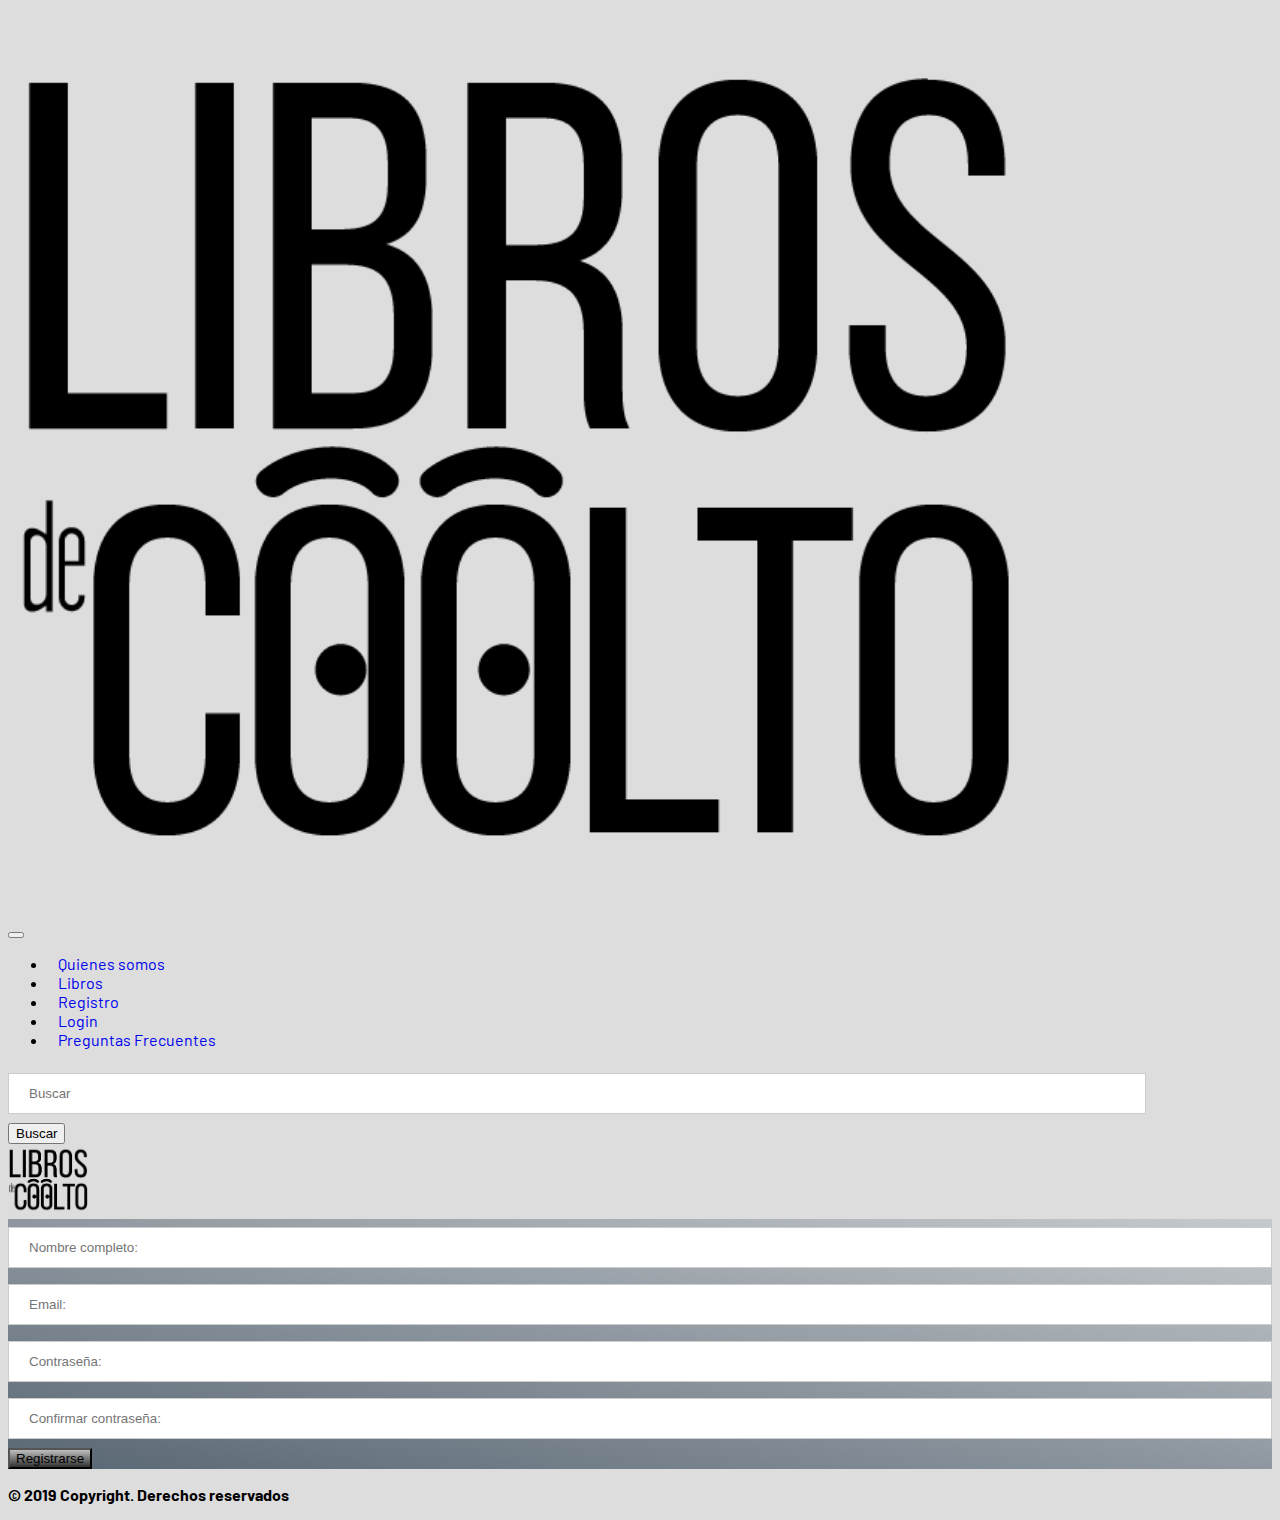
<file: VISTAS NUEVAS/registro.html>
<!DOCTYPE html>
<html>

<head>
  <meta charset="utf-8">
  <title>Libros de Coolto</title>
  <link rel="stylesheet" href="https://stackpath.bootstrapcdn.com/bootstrap/4.1.3/css/bootstrap.min.css" integrity="sha384-MCw98/SFnGE8fJT3GXwEOngsV7Zt27NXFoaoApmYm81iuXoPkFOJwJ8ERdknLPMO" crossorigin="anonymous">
  <link rel="stylesheet" href="css/estilos.css">
  <link href="https://fonts.googleapis.com/css?family=Barlow&amp;display=swap" rel="stylesheet">
  <meta name="viewport" content="width=device-width, initial-scale=1.0">
  <link rel="icon" href="img/Logo.png">
</head>

<body>
  <nav class="navbar navbar-expand-lg navbar-light bg-light col-lg-12">
    <div class="logo col-md-2 col-lg-1">
      <img src="img/Logo.png" width="80%">
    </div>
    <button class="navbar-toggler" type="button" data-toggle="collapse" data-target="#navbarSupportedContent" aria-controls="navbarSupportedContent" aria-expanded="false" aria-label="Toggle navigation">
      <span class="navbar-toggler-icon"></span>
    </button>
    <div class="collapse navbar-collapse" id="navbarSupportedContent">
      <ul class="navbar-nav mr-auto">
        <li class="nav-item ">
          <a class="nav-link" href="quienes somos.html">Quienes somos</a>
        </li>
        <li class="nav-item ">
          <a class="nav-link" href="libros.html" contenteditable="true">Libros</a>
        </li>
        <li class="nav-item">
          <a class="nav-link" href="registro.html">Registro</a>
        </li>
        <li class="nav-item">
          <a class="nav-link disabled" href="login.html">Login</a>
        </li>
        <li class="nav-item">
          <a class="nav-link disabled" href="preguntasFrecuentes.html">Preguntas Frecuentes</a>
        </li>
      </ul>
      <form class="form-inline my-2 my-lg-0">
        <input class="form-control mr-sm-2" type="search" placeholder="Buscar" aria-label="Search">
        <button class="btn btn-outline-success my-2 my-sm-0" type="submit">Buscar</button>
      </form>
    </div>
  </nav>
  <div class="py-5">
    <div class="container">
      <div class="row">
        <div class="col-md-12"><img class="img-fluid d-block mx-auto" src="img/Logo.png" width="80"></div>
      </div>
    </div>
  </div>
  <div class="py-3 text-center" style="background-image: linear-gradient(to left bottom, rgba(189, 195, 199, .75), rgba(44, 62, 80, .75)); background-size: 100%;">
    <div class="container">
      <div class="row">
        <div class="mx-auto p-4 col-md-7">
          <form>
            <div class="form-group">
              <div class="form-group"><label style="	background-image: url(&quot;img/Logo.png&quot;);	background-position: center;	background-size: 100%;	background-repeat: repeat;"></label><input type="email" class="form-control" id="form33" placeholder="Nombre completo:"></div>
            </div>
            <div class="form-group"> <input type="text" class="form-control" id="form34" placeholder="Email:">
              <div class="form-group"><input type="text" class="form-control" id="form34" placeholder="Contraseña:">
                <div class="form-group"><input type="text" class="form-control" id="form34" placeholder="Confirmar contraseña:"></div>
              </div>
            </div>
            <button type="submit" class="btn btn-block btn-outline-light" style="	background-image: linear-gradient(to bottom, rgba(0,0,0,0.2), rgba(0,0,0,0.8));	background-position: top left;	background-size: 100%;	background-repeat: repeat;">Registrarse</button>
          </form>
        </div>
      </div>
    </div>
  </div>
  <div class="py-5"></div>
  <div class="py-4">
    <div class="container">
      <div class="row">
        <div class="col-6 p-3 col-md-12"> </div>
      </div>
    </div>
  </div>
  <div class="py-3">
    <div class="container">
      <div class="row">
        <div class="col-md-12 text-center">
          <p class="mb-0 mt-2"><b>© 2019 Copyright. Derechos reservados</b></p>
        </div>
      </div>
    </div>
  </div>
  <script src="https://code.jquery.com/jquery-3.3.1.slim.min.js" integrity="sha384-q8i/X+965DzO0rT7abK41JStQIAqVgRVzpbzo5smXKp4YfRvH+8abtTE1Pi6jizo" crossorigin="anonymous"></script>
  <script src="https://cdnjs.cloudflare.com/ajax/libs/popper.js/1.14.3/umd/popper.min.js" integrity="sha384-ZMP7rVo3mIykV+2+9J3UJ46jBk0WLaUAdn689aCwoqbBJiSnjAK/l8WvCWPIPm49" crossorigin="anonymous"></script>
  <script src="https://stackpath.bootstrapcdn.com/bootstrap/4.1.3/js/bootstrap.min.js" integrity="sha384-ChfqqxuZUCnJSK3+MXmPNIyE6ZbWh2IMqE241rYiqJxyMiZ6OW/JmZQ5stwEULTy" crossorigin="anonymous"></script>
  
</body>

</html>
</file>
<file: VISTAS NUEVAS/css/estilos.css>
body {
 font-family: 'Barlow', sans-serif;
 background-color: #DDDDDD;
 border-color: none;
}


* {
	box-sizing: border-box;
}


a{
	margin: 5px 10px;
	text-decoration: none;
}


main{
  margin:5px;
	width: 100%;
	overflow: hidden;

	float: left;
}
main div{
	width: 47%;
	margin:20px 10px;
	padding: 10px;
	float: left;
}
main div img{
  display: inline-block;
  float: left;
  margin: 0px 20px;
}

main div h2{
  padding-left: 201px;

}
main div p {

  text-align: justify;
  font-size: 14px;
	font-family: 'Barlow',sans-serif;
	margin-right: 10px;
  padding-left: 201px;
}

.logo {
  margin-top: 0.2%;
}




/*FORMULARIO LOGIN*/
.imgcontainer {
  text-align: center;
  margin: 24px 0 12px 0;
}

img.avatar {
  width: 10%;
  border-radius: 50%;
	background-color: white;

}
.formcontainer {
  padding: 16px;
	margin: 15px 25%;

}
div input{
	width: 100%;
	padding: 12px 20px;
	margin: 8px 0;
	display: inline-block;
	border: 1px solid #ccc;
	box-sizing: border-box;
}
.formbutton{
 background-color: red;
 color: white;
 padding: 14px 20px;
 margin: 8px 0;
 border: none;
 cursor: pointer;
 width: 100%;
}

.alert {
  width: 100%;
}

/*PREGUNTAS FRECUENTES*/

.alert {
  margin-top: 1.2%;
  background-color: #f5f6fa;
  border: none;

}

/*FOOTTER*/

section .container {
 margin: 0 auto;
 padding: 30px 0;
 margin-left: 10px;
}

section div p span {
	text-align: center;
  margin-left: 10%;
  margin-top: 10%;
}

.site-shopping-info {
background-color: white;
margin-top: 36px;
align-items: center;
overflow: hidden;
}

.carrito {
  width: 2%;
  margin-right: 5%
}

.form-inline {
  margin-right: 10%
}

div .img-container img {
	width: 15%;
	align-items: center;
	background-color: white;
	float: left;
  margin-left: 20%;
}
@media only screen and (max-width: 768px) {
  /* For mobile phones: */

    main div p {

      text-align: justify;
      width: 100%;
    	font-family:'Barlow', sans-serif;
    	margin:5px;
      padding: 0px;
      font-size: 16px;
    }
      main div h2{
        text-align: justify;
        width: 100%;
      	font-family:'Barlow', sans-serif;
      	margin:5px;
        padding: 0px;
        font-size: 22px;
      }
      body div img{
        width: 30%;
        margin:5px;
        padding: 0px;
      }
  }
</file>
